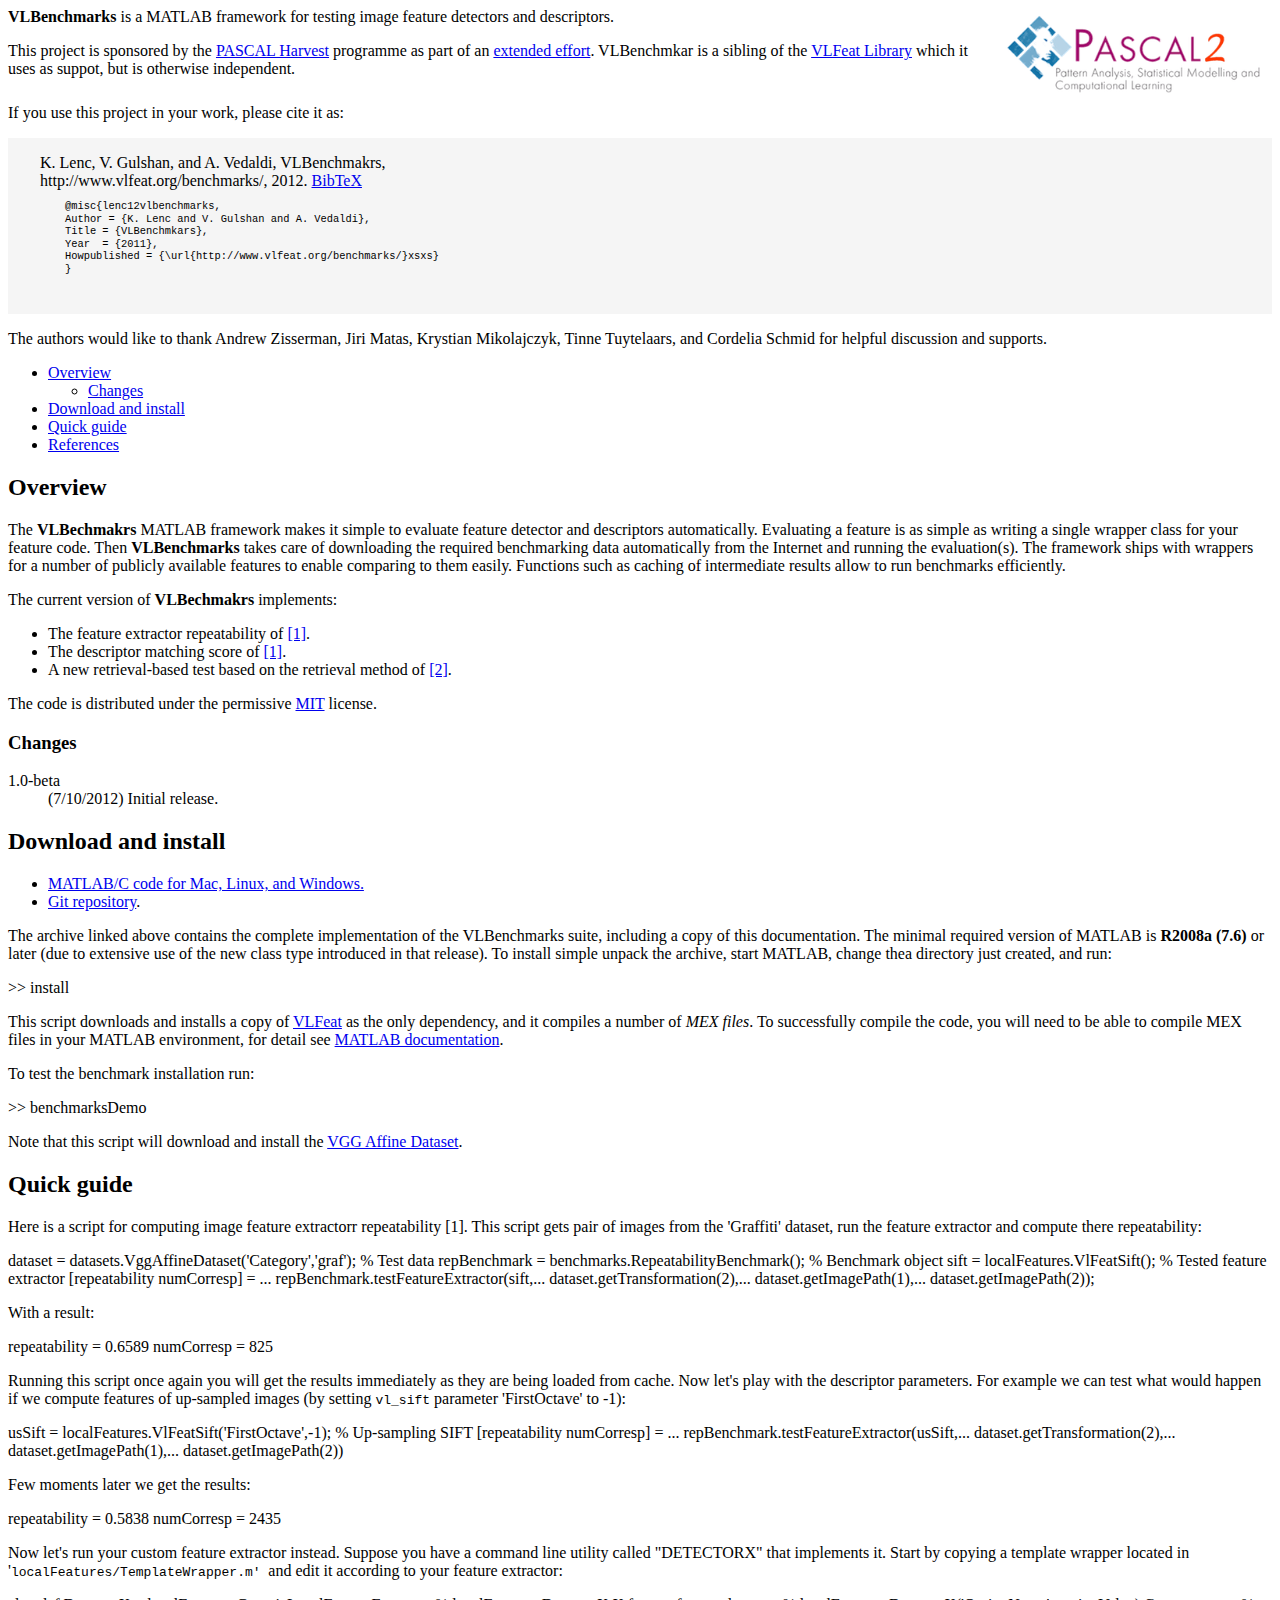
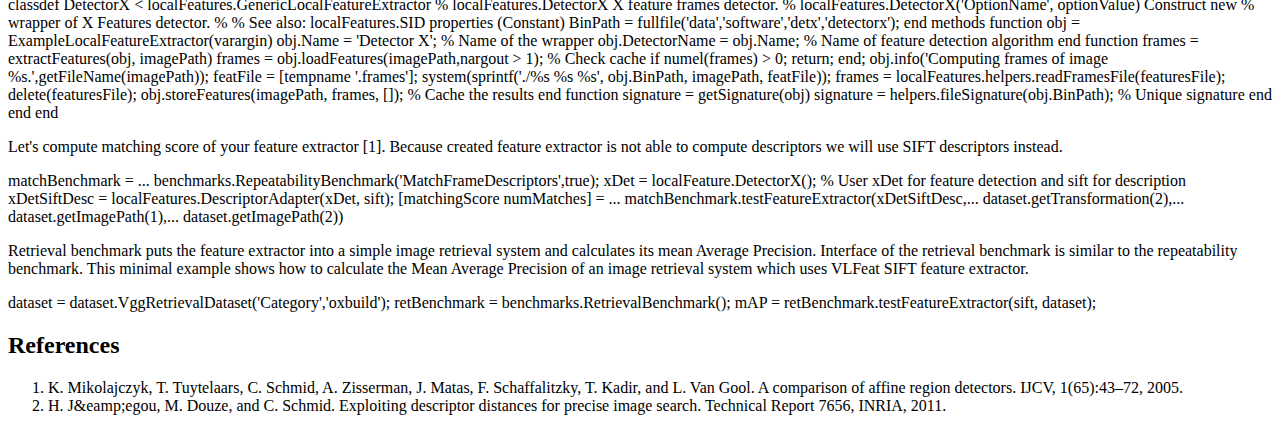
<file: doc/index.html>
<!DOCTYPE group PUBLIC "-//W3C//DTD XHTML 1.0 Transitional//EN" "http://www.w3.org/TR/xhtml1/DTD/xhtml1-transitional.dtd">

<group>

<img src="images/PASCAL2.png" style="height:6em;float:right;"
alt="PASCAL2 credits"></img>

<p><b>VLBenchmarks</b> is a MATLAB framework for testing image feature
detectors and descriptors.</p>

<p>This project is sponsored by the <a shape="rect"
href="http://www.pascal-network.org/?q=node/19">PASCAL Harvest</a>
programme as part of
an <a href="http://www.vlfeat.org/about.html">extended
effort</a>. VLBenchmkar is a sibling of
the <a href="http://www.vlfeat.org/">VLFeat Library</a> which it uses
as suppot, but is otherwise independent.</p>

<p style="clear:right;">If you use this project in your work, please
cite it as:</p>

<div class="pub" style="padding:1em 2em;background-color:#f5f5f5;"
id="lenc12vlbenchmarks">
  K. Lenc, V. Gulshan, and A. Vedaldi, VLBenchmakrs,
  <br/>
  <span class="conf">http://www.vlfeat.org/benchmarks/</span>, 2012.
  <span class="links">
    <a class="togglebib"
       href="javascript:togglebib('lenc12vlbenchmarks')">BibTeX</a>
  </span>
  <pre style="font-size:.8em;line-height:1.2em;">
    @misc{lenc12vlbenchmarks,
    Author = {K. Lenc and V. Gulshan and A. Vedaldi},
    Title = {VLBenchmkars},
    Year  = {2011},
    Howpublished = {\url{http://www.vlfeat.org/benchmarks/}xsxs}
    }
  </pre>
</div>

<p>The authors would like to thank Andrew Zisserman, Jiri Matas,
Krystian Mikolajczyk, Tinne Tuytelaars, and Cordelia Schmid for
helpful discussion and supports.</p>

<ul>
  <li><a href="%pathto:vlbenchmarks.overview;">Overview</a>
  <ul>
    <li><a href="%pathto:vlbenchmarks.changes;">Changes</a></li>
  </ul>
  </li>
  <li><a href="%pathto:vlbenchmarks.download;">Download and install</a></li>
  <li><a href="%pathto:vlbenchmarks.quickguide;">Quick guide</a></li>
  <li><a href="%pathto:vlbenchmarks.refs;">References</a></li>
</ul>

<!-- ~~~~~~~~~~~~~~~~~~~~~~~~~~~~~~~~~~~~~~~~~~~~~~~~~~~~~~~~~~~ -->
<h2 id="vlbenchmarks.overview">Overview</h2>
<!-- ~~~~~~~~~~~~~~~~~~~~~~~~~~~~~~~~~~~~~~~~~~~~~~~~~~~~~~~~~~~ -->

<p>The <b>VLBechmakrs</b> MATLAB framework makes it simple to
evaluate feature detector and descriptors automatically. Evaluating
a feature is as simple as writing a single wrapper class for your
feature code. Then <b>VLBenchmarks</b> takes care of downloading
the required benchmarking data automatically from the Internet and
running the evaluation(s). The framework ships with wrappers for a
number of publicly available features to enable comparing to them
easily. Functions such as caching of intermediate results allow to
run benchmarks efficiently.</p>

<p>The current version of <b>VLBechmakrs</b> implements:</p>

<ul>
  <li>The feature extractor repeatability of <a
  href="#vlbenchmarks.ref1">[1]</a>.</li>
  <li>The descriptor matching score of <a
  href="#vlbenchmarks.ref1">[1]</a>.</li>
  <li>A new retrieval-based test based on the retrieval method of <a
  href="#vlbenchmarks.ref2">[2]</a>.</li>
</ul>

<p>The code is distributed under the permissive <a
href="%pathto:vlbenchmarks.license;">MIT</a> license.</p>

<!-- ~~~~~~~~~~~~~~~~~~~~~~~~~~~~~~~~~~~~~~~~~~~~~~~~~~~~~~~~~~~ -->
<h3 id="vlbenchmarks.changes">Changes</h3>
<!-- ~~~~~~~~~~~~~~~~~~~~~~~~~~~~~~~~~~~~~~~~~~~~~~~~~~~~~~~~~~~ -->

<dl>
  <dt>1.0-beta</dt><dd>(7/10/2012) Initial release.</dd>
</dl>

<!-- ~~~~~~~~~~~~~~~~~~~~~~~~~~~~~~~~~~~~~~~~~~~~~~~~~~~~~~~~~~~ -->
<h2 id="vlbenchmarks.download">Download and install</h2>
<!-- ~~~~~~~~~~~~~~~~~~~~~~~~~~~~~~~~~~~~~~~~~~~~~~~~~~~~~~~~~~~ -->

<ul>
  <li><a href="%pathto:root;assets/vlbenchmarks/versions/"
         onClick="javascript:pageTracker._trackPageview('/downloads/vlbenchmarks');">MATLAB/C
  code for Mac, Linux, and Windows.</a></li>
  <li><a href="https://github.com/vlfeat/vlbenchmarks">Git
  repository</a>.</li>
</ul>

<p>The archive linked above contains the complete implementation of
the VLBenchmarks suite, including a copy of this documentation. The
minimal required version of MATLAB is <strong>R2008a (7.6)</strong> or
later (due to extensive use of the new class type introduced in that
release). To install simple unpack the archive, start MATLAB, change
thea directory just created, and run:</p>

<precode type="matlab">
  >> install
</precode>

<p> This script downloads and installs a copy of <a
href="http://www.vlfeat.org">VLFeat</a> as the only dependency, and it
compiles a number of <em>MEX files</em>. To successfully compile the code, you
will need to be able to compile MEX files in your MATLAB environment, for
detail see <a href="http://www.mathworks.com/help/matlab/matlab_external
/building-mex-files.html">MATLAB documentation</a>. </p>

<p>To test the benchmark installation run:</p>

<precode type="matlab">
  >> benchmarksDemo
</precode>

<p> Note that this script will download and install the <a
href="%pathto:vlbenchmarks.ref1;">VGG Affine Dataset</a>. </p>

<!-- ~~~~~~~~~~~~~~~~~~~~~~~~~~~~~~~~~~~~~~~~~~~~~~~~~~~~~~~~~~~ -->
<h2 id="vlbenchmarks.quickguide">Quick guide</h2>
<!-- ~~~~~~~~~~~~~~~~~~~~~~~~~~~~~~~~~~~~~~~~~~~~~~~~~~~~~~~~~~~ -->

<p> Here is a script for computing image feature extractorr repeatability [1].
This script gets pair of images from the 'Graffiti' dataset, run the feature
extractor and compute there repeatability: </p>

<precode type="matlab">
dataset = datasets.VggAffineDataset('Category','graf'); % Test data
repBenchmark = benchmarks.RepeatabilityBenchmark(); % Benchmark object
sift = localFeatures.VlFeatSift(); % Tested feature extractor

[repeatability numCorresp] = ...
  repBenchmark.testFeatureExtractor(sift,...
                                    dataset.getTransformation(2),...
                                    dataset.getImagePath(1),...
                                    dataset.getImagePath(2));
</precode>

<p>
With a result:
</p>

<precode>
repeatability = 0.6589       numCorresp = 825
</precode>

<p> Running this script once again you will get the results immediately as
they are being loaded from cache. Now let's play with the descriptor
parameters. For example we can test what would happen if we compute features
of up-sampled images (by setting <code>vl_sift</code> parameter 'FirstOctave'
to -1): </p>

<precode type="matlab">
usSift = localFeatures.VlFeatSift('FirstOctave',-1); % Up-sampling SIFT
[repeatability numCorresp] = ...
  repBenchmark.testFeatureExtractor(usSift,...
                                    dataset.getTransformation(2),...
                                    dataset.getImagePath(1),...
                                    dataset.getImagePath(2))
</precode>

<p>Few moments later we get the results:</p>

<precode>
repeatability =  0.5838       numCorresp =  2435
</precode>

<p> Now let's run your custom feature extractor instead. Suppose you have
a command line utility called "DETECTORX" that implements it. Start by copying
a template wrapper located in '<code>localFeatures/TemplateWrapper.m'
</code>and edit it according to your feature extractor: </p>

<precode type="matlab">
classdef DetectorX &lt; localFeatures.GenericLocalFeatureExtractor
% localFeatures.DetectorX X feature frames detector.
%   localFeatures.DetectorX('OptionName', optionValue) Construct new
%   wrapper of X Features detector.
%
% See also: localFeatures.SID
  properties (Constant)
    BinPath = fullfile('data','software','detx','detectorx');
  end
  methods
    function obj = ExampleLocalFeatureExtractor(varargin)
      obj.Name = 'Detector X'; % Name of the wrapper
      obj.DetectorName = obj.Name; % Name of feature detection algorithm
    end
    
    function frames = extractFeatures(obj, imagePath)
      frames = obj.loadFeatures(imagePath,nargout &gt; 1); % Check cache
      if numel(frames) &gt; 0; return; end;
      
      obj.info('Computing frames of image %s.',getFileName(imagePath));
      featFile = [tempname '.frames'];
      system(sprintf('./%s %s %s', obj.BinPath, imagePath, featFile));
      frames = localFeatures.helpers.readFramesFile(featuresFile);
      delete(featuresFile);
      
      obj.storeFeatures(imagePath, frames, []); % Cache the results
    end
    
    function signature = getSignature(obj)
      signature = helpers.fileSignature(obj.BinPath); % Unique signature
    end
  end
end
</precode>

<p> Let's compute matching score of your feature extractor [1]. Because
created feature extractor is not able to compute descriptors we will use SIFT
descriptors instead. </p>

<precode type="matlab">
matchBenchmark = ...
  benchmarks.RepeatabilityBenchmark('MatchFrameDescriptors',true);
xDet = localFeature.DetectorX();
% User xDet for feature detection and sift for description
xDetSiftDesc = localFeatures.DescriptorAdapter(xDet, sift);
[matchingScore numMatches] = ...
  matchBenchmark.testFeatureExtractor(xDetSiftDesc,...
                                      dataset.getTransformation(2),...
                                      dataset.getImagePath(1),...
                                      dataset.getImagePath(2))
</precode>

<p>Retrieval benchmark puts the feature extractor into a simple image
retrieval system and calculates its mean Average Precision. Interface of the
retrieval benchmark is similar to the repeatability benchmark. This minimal
example shows how to calculate the Mean Average Precision of an image
retrieval system which uses VLFeat SIFT feature extractor. </p>

<precode type="matlab">
dataset = dataset.VggRetrievalDataset('Category','oxbuild');

retBenchmark = benchmarks.RetrievalBenchmark();
mAP = retBenchmark.testFeatureExtractor(sift, dataset);
</precode>

 <h2 id="vlbenchmarks.refs">References</h2>

 <ol>
  <li id="vlbenchmarks.ref1"> K. Mikolajczyk, T. Tuytelaars,
  C. Schmid, A. Zisserman, J. Matas, F. Schaffalitzky, T. Kadir, and
  L. Van Gool. A comparison of affine region detectors. IJCV,
  1(65):43–72, 2005.</li>
  <li id="vlbenchmarks.ref2">H. J&eamp;egou, M. Douze, and
  C. Schmid. Exploiting descriptor distances for precise image
  search. Technical Report 7656, INRIA, 2011.
  </li>
 </ol>
 <script language="JavaScript">
   hideallbibs();
 </script>
</group>
</file>
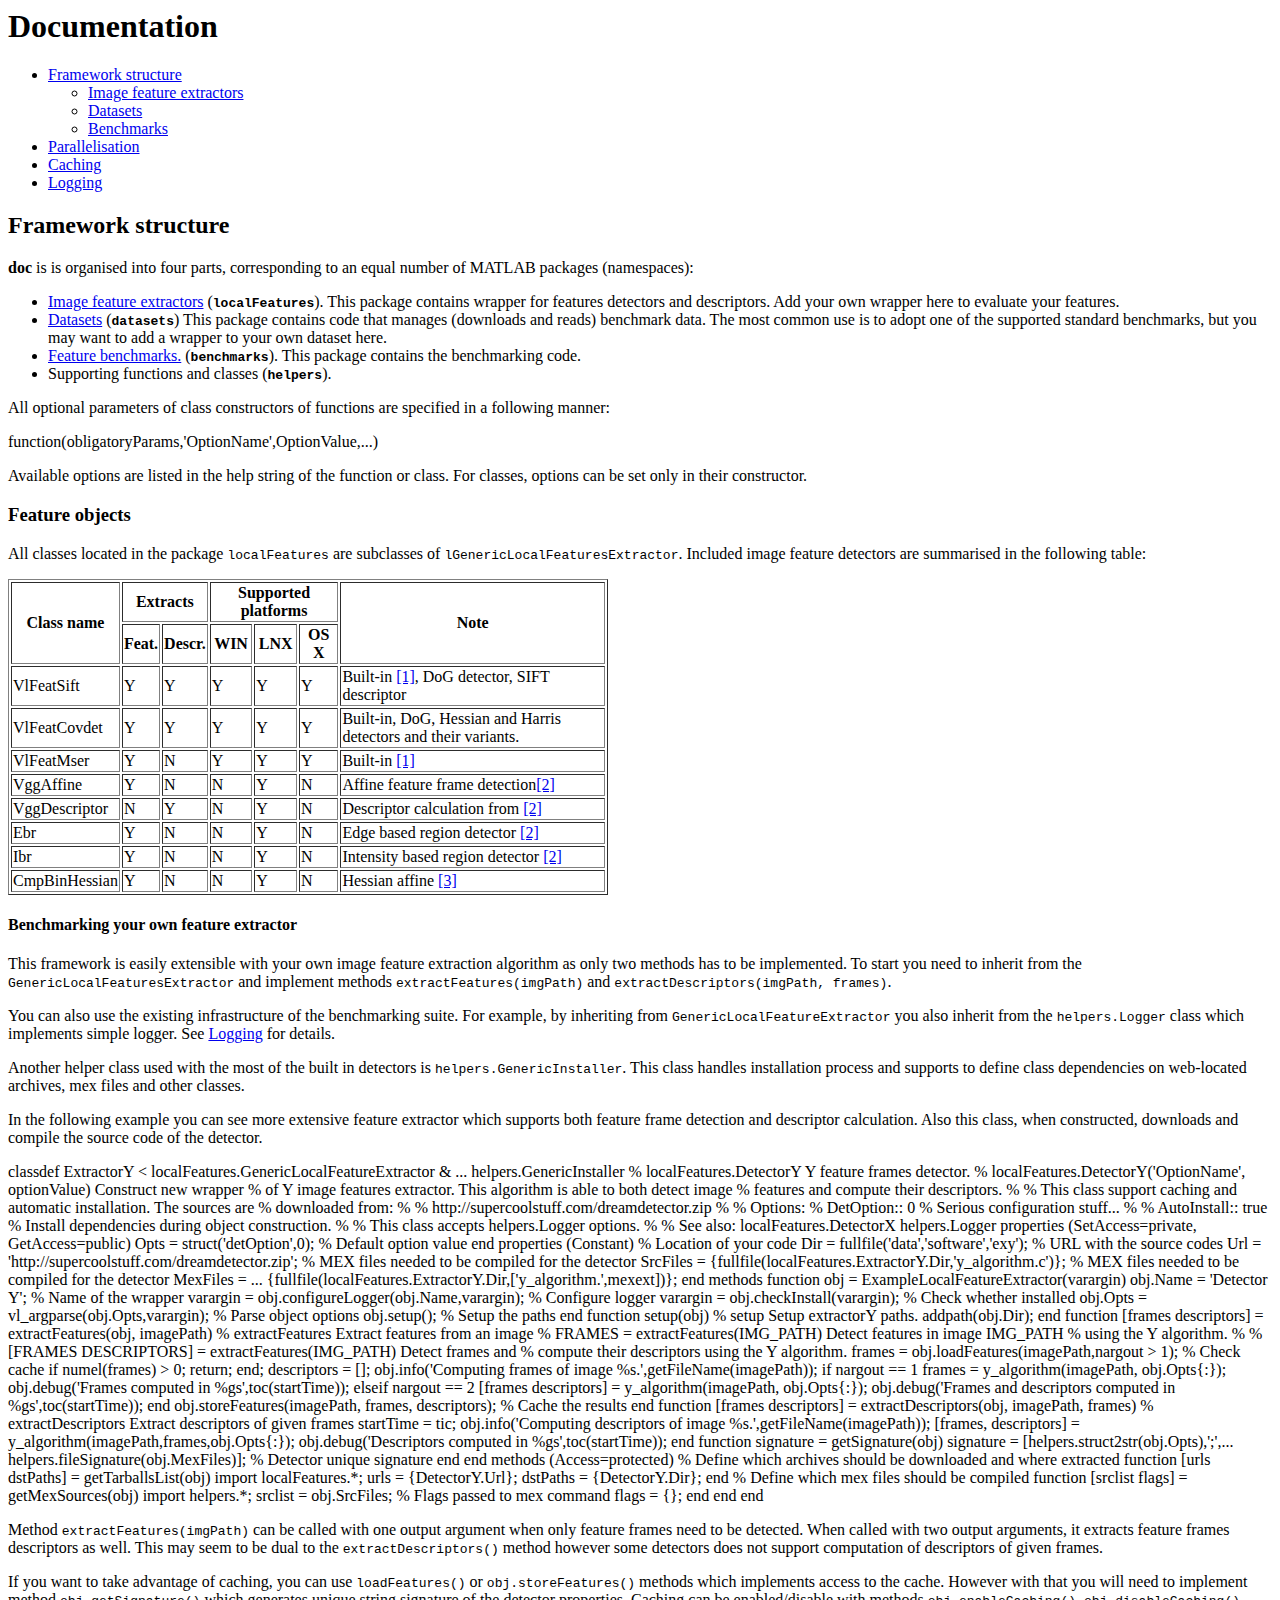
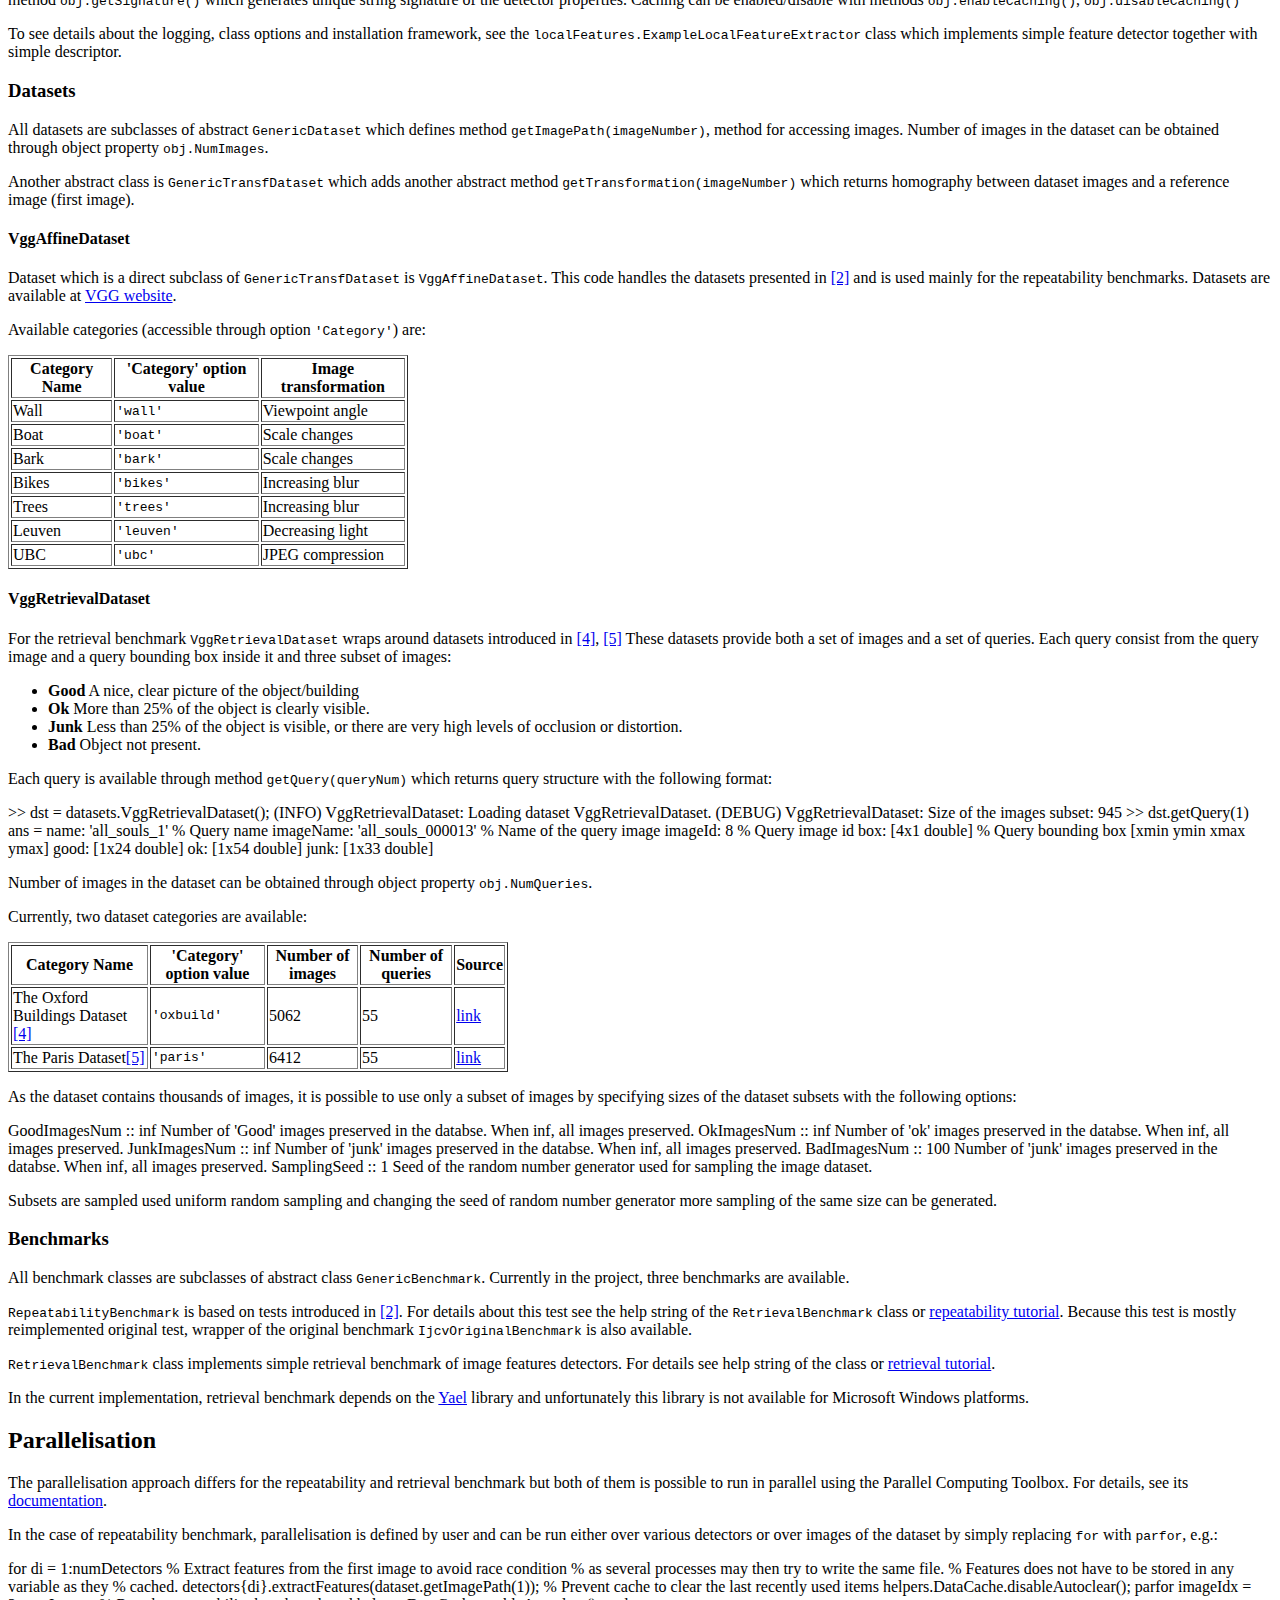
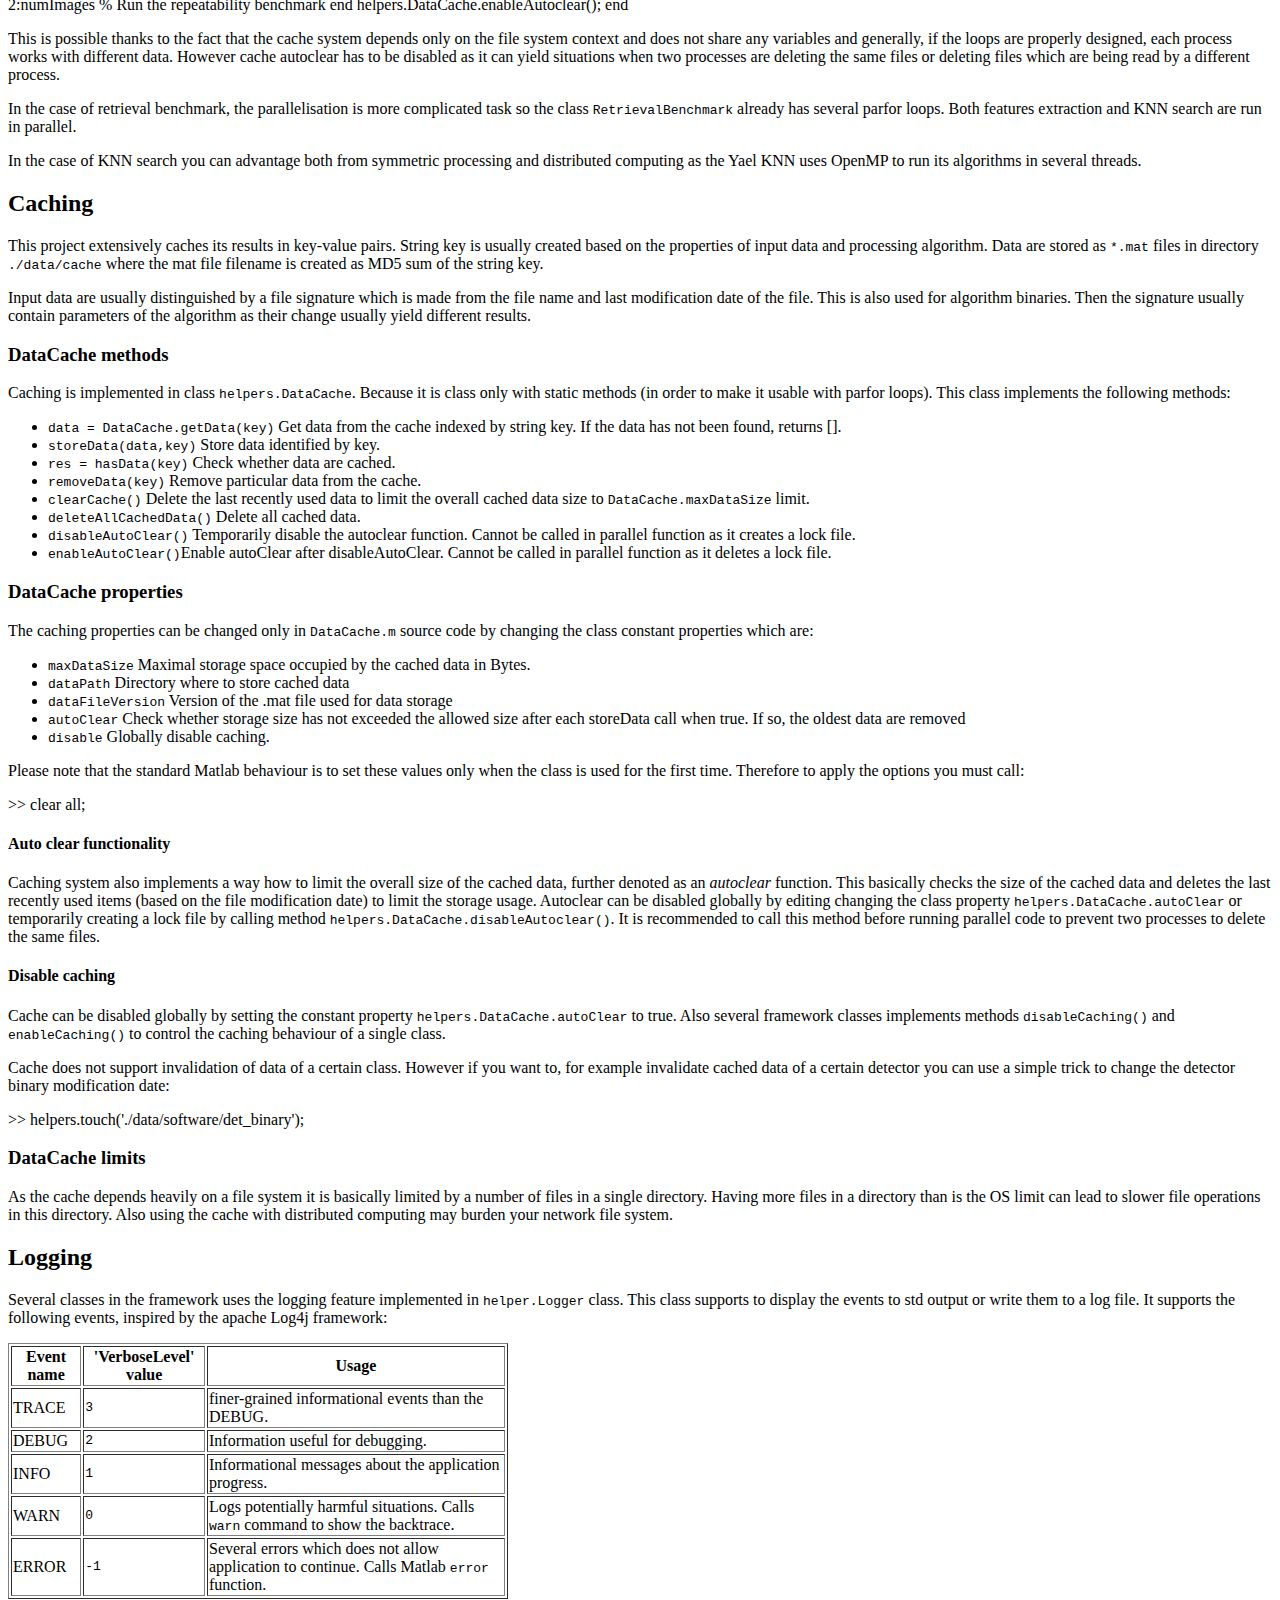
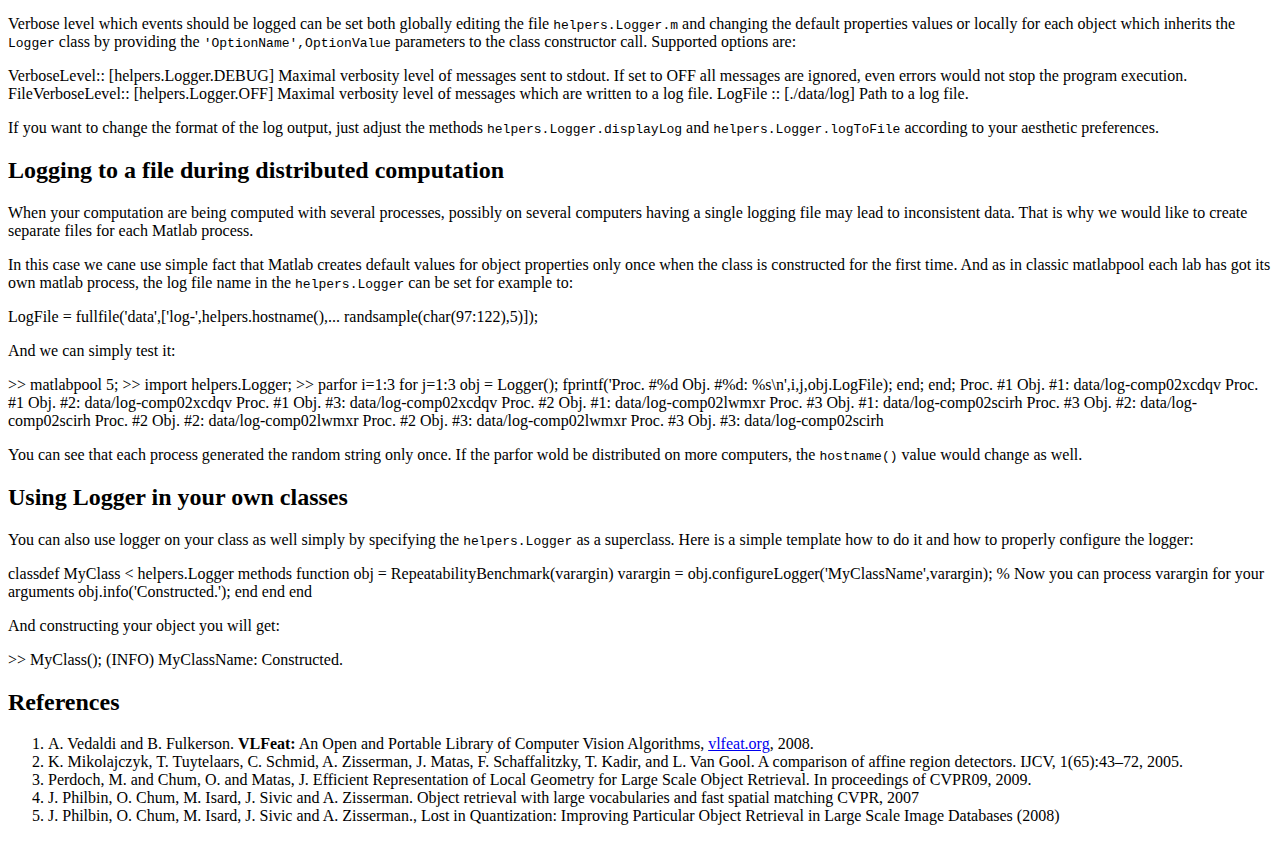
<file: doc/documentation.html>
<!DOCTYPE group PUBLIC "-//W3C//DTD XHTML 1.0 Transitional//EN" "http://www.w3.org/TR/xhtml1/DTD/xhtml1-transitional.dtd">

<group>

<h1> Documentation </h1>

<ul>
  <li><a href="%pathto:doc.structure;">Framework structure</a>
  <ul>
    <li><a href="%pathto:doc.extractors;">Image feature extractors</a></li>
    <li><a href="%pathto:doc.datasets;">Datasets</a></li>
    <li><a href="%pathto:doc.datasets;">Benchmarks</a></li>
  </ul>
  </li>
  <li><a href="%pathto:doc.parallel;">Parallelisation</a></li>
  <li><a href="%pathto:doc.caching;">Caching</a></li>
  <li><a href="%pathto:doc.logging;">Logging</a></li>
</ul>

<!-- ~~~~~~~~~~~~~~~~~~~~~~~~~~~~~~~~~~~~~~~~~~~~~~~~~~~~~~~~~~~ -->
<h2 id="doc.structure">Framework structure</h2>
<!-- ~~~~~~~~~~~~~~~~~~~~~~~~~~~~~~~~~~~~~~~~~~~~~~~~~~~~~~~~~~~ -->

<p>
<b>doc</b> is is organised into four parts, corresponding to
an equal number of MATLAB packages (namespaces):</p>

<ul>

<li><a href="%pathto:doc.extractors;">Image feature extractors</a>
(<strong><code>localFeatures</code></strong>). This package contains
wrapper for features detectors and descriptors. Add your own wrapper
here to evaluate your features.</li>

<li><a href="%pathto:doc.datasets;">Datasets</a>
(<strong><code>datasets</code></strong>) This package contains code
that manages (downloads and reads) benchmark data. The most common use
is to adopt one of the supported standard benchmarks, but you may want
to add a wrapper to your own dataset here.</li>

<li><a href="%pathto:doc.benchmarks;">Feature benchmarks.</a>
(<strong><code>benchmarks</code></strong>). This package contains the
benchmarking code.</li>

<li>Supporting functions and classes
(<strong><code>helpers</code></strong>). </li>
</ul>

<p>All optional parameters of class constructors of functions are specified
  in a following manner:</p>
<precode type="matlab">
  function(obligatoryParams,'OptionName',OptionValue,...)
</precode>
<p>Available options are listed in the help string of the function or class. 
For classes, options can be set only in their constructor.</p>

<!-- ~~~~~~~~~~~~~~~~~~~~~~~~~~~~~~~~~~~~~~~~~~~~~~~~~~~~~~~~~~~ -->
<h3 id="doc.extractors">Feature objects</h3>
<!-- ~~~~~~~~~~~~~~~~~~~~~~~~~~~~~~~~~~~~~~~~~~~~~~~~~~~~~~~~~~~ -->

<p>All classes located in the package <code>localFeatures</code> are subclasses 
of <code>lGenericLocalFeaturesExtractor</code>. Included image feature
detectors are summarised in the following table:</p>

<table border="1" width="600px">
    <tr>
        <th rowspan="2">Class name</th>
        <th colspan="2" class="center">Extracts</th>
        <th colspan="3" class="center">Supported platforms</th>
        <th rowspan="2" class="center">Note</th>
    </tr>
    <tr>
        <th class="center">Feat.</th>
        <th class="center">Descr.</th>
        <th class="center">WIN</th>
        <th class="center">LNX</th>
        <th class="center">OS X</th>
    </tr>
    <tr>
        <td>VlFeatSift</td>
        <td class="center">Y</td>
        <td class="center">Y</td>
        <td class="center">Y</td>
        <td class="center">Y</td>
        <td class="center">Y</td>
        <td>Built-in <a href="#doc.ref1">[1]</a>, DoG detector, SIFT descriptor</td>
    </tr>
    <tr>
        <td>VlFeatCovdet</td>
        <td class="center">Y</td>
        <td class="center">Y</td>
        <td class="center">Y</td>
        <td class="center">Y</td>
        <td class="center">Y</td>
        <td>Built-in, DoG, Hessian and Harris detectors and their variants.</td>
    </tr>
    <tr>
        <td>VlFeatMser</td>
        <td class="center">Y</td>
        <td class="center">N</td>
        <td class="center">Y</td>
        <td class="center">Y</td>
        <td class="center">Y</td>
        <td>Built-in <a href="#doc.ref1">[1]</a></td>
    </tr>
    <tr>
        <td>VggAffine</td>
        <td class="center">Y</td>
        <td class="center">N</td>
        <td class="center">N</td>
        <td class="center">Y</td>
        <td class="center">N</td>
        <td>Affine feature frame detection<a href="#doc.ref2">[2]</a></td>
    </tr>
    <tr>
        <td>VggDescriptor</td>
        <td class="center">N</td>
        <td class="center">Y</td>
        <td class="center">N</td>
        <td class="center">Y</td>
        <td class="center">N</td>
        <td>Descriptor calculation from <a href="#doc.ref2">[2]</a></td>
    </tr>
    <tr>
        <td>Ebr</td>
        <td class="center">Y</td>
        <td class="center">N</td>
        <td class="center">N</td>
        <td class="center">Y</td>
        <td class="center">N</td>
        <td>Edge based region detector <a href="#doc.ref2">[2]</a></td>
    </tr>
    <tr>
        <td>Ibr</td>
        <td class="center">Y</td>
        <td class="center">N</td>
        <td class="center">N</td>
        <td class="center">Y</td>
        <td class="center">N</td>
        <td>Intensity based region detector <a href="#doc.ref2">[2]</a></td>
    </tr>
    <tr>
        <td>CmpBinHessian</td>
        <td class="center">Y</td>
        <td class="center">N</td>
        <td class="center">N</td>
        <td class="center">Y</td>
        <td class="center">N</td>
        <td>Hessian affine <a href="#doc.ref3">[3]</a></td>
    </tr>
</table>


<h4 id="doc.benchmarkowndet">Benchmarking your own feature extractor</h4>

<p> This framework is easily extensible with your own image feature extraction
algorithm as only two methods has to be implemented. To start you need to
inherit from the <code>GenericLocalFeaturesExtractor</code> and
implement methods <code>extractFeatures(imgPath)</code> and
<code>extractDescriptors(imgPath, frames)</code>. </p>

<p>You can also use the existing infrastructure of the benchmarking suite.
For example, by inheriting from <code>GenericLocalFeatureExtractor</code>
you also inherit from the <code>helpers.Logger</code> class which implements
simple logger. See <a href="%pathto:doc.logging;">Logging</a> for details.</p>

<p>Another helper class used with the most of the built in detectors is 
<code>helpers.GenericInstaller</code>. This class handles installation process
and supports to define class dependencies on web-located archives, mex files
and other classes.</p>

<p>In the following example you can see more extensive feature extractor which
supports both feature frame detection and descriptor calculation. Also this
class, when constructed, downloads and compile the source code of the
detector.</p>

<precode type="matlab">
classdef ExtractorY &lt; localFeatures.GenericLocalFeatureExtractor &amp; ...
  helpers.GenericInstaller
% localFeatures.DetectorY Y feature frames detector.

%   localFeatures.DetectorY('OptionName', optionValue) Construct new wrapper
%   of Y image features extractor. This algorithm is able to both detect image
%   features and compute their descriptors.
%
%   This class support caching and automatic installation. The sources are
%   downloaded from:
%
%   http://supercoolstuff.com/dreamdetector.zip
%
% Options:
%   DetOption:: 0
%     Serious configuration stuff...
%
%   AutoInstall:: true
%     Install dependencies during object construction.
%
%   This class accepts helpers.Logger options.
%
% See also: localFeatures.DetectorX helpers.Logger
  properties (SetAccess=private, GetAccess=public)
    Opts = struct('detOption',0); % Default option value
  end
  properties (Constant)
    % Location of your code
    Dir = fullfile('data','software','exy');
    % URL with the source codes
    Url = 'http://supercoolstuff.com/dreamdetector.zip';
    % MEX files needed to be compiled for the detector
    SrcFiles = {fullfile(localFeatures.ExtractorY.Dir,'y_algorithm.c')};
    % MEX files needed to be compiled for the detector
    MexFiles = ...
      {fullfile(localFeatures.ExtractorY.Dir,['y_algorithm.',mexext])};
  end
  methods
    function obj = ExampleLocalFeatureExtractor(varargin)
      obj.Name = 'Detector Y'; % Name of the wrapper
      varargin = obj.configureLogger(obj.Name,varargin); % Configure logger
      varargin = obj.checkInstall(varargin); % Check whether installed
      obj.Opts = vl_argparse(obj.Opts,varargin); % Parse object options
      obj.setup(); % Setup the paths
    end

    function setup(obj)
      % setup Setup extractorY paths.
      addpath(obj.Dir);
    end
    
    function [frames descriptors] = extractFeatures(obj, imagePath)
      % extractFeatures Extract features from an image
      %   FRAMES = extractFeatures(IMG_PATH) Detect features in image IMG_PATH
      %   using the Y algorithm.
      %
      %   [FRAMES DESCRIPTORS] = extractFeatures(IMG_PATH) Detect frames and
      %   compute their descriptors using the Y algorithm.
      frames = obj.loadFeatures(imagePath,nargout > 1); % Check cache
      if numel(frames) > 0; return; end;
      descriptors = [];
      obj.info('Computing frames of image %s.',getFileName(imagePath));
      if nargout == 1
        frames = y_algorithm(imagePath, obj.Opts{:});
        obj.debug('Frames computed in %gs',toc(startTime));
      elseif nargout == 2
        [frames descriptors] = y_algorithm(imagePath, obj.Opts{:});
        obj.debug('Frames and descriptors computed in %gs',toc(startTime));
      end
      obj.storeFeatures(imagePath, frames, descriptors); % Cache the results
    end

    function [frames descriptors] = extractDescriptors(obj, imagePath, frames)
      % extractDescriptors Extract descriptors of given frames
      startTime = tic;
      obj.info('Computing descriptors of image %s.',getFileName(imagePath));
      [frames, descriptors] = y_algorithm(imagePath,frames,obj.Opts{:});
      obj.debug('Descriptors computed in %gs',toc(startTime));
    end

    function signature = getSignature(obj)
      signature = [helpers.struct2str(obj.Opts),';',...
        helpers.fileSignature(obj.MexFiles)]; % Detector unique signature
    end
  end
  methods (Access=protected)
    % Define which archives should be downloaded and where extracted
    function [urls dstPaths] = getTarballsList(obj)
      import localFeatures.*;
      urls = {DetectorY.Url};
      dstPaths = {DetectorY.Dir};
    end
    % Define which mex files should be compiled
    function [srclist flags] = getMexSources(obj)
      import helpers.*;
      srclist = obj.SrcFiles;
      % Flags passed to mex command
      flags = {};
    end
  end
end
</precode>


<p>
Method <code>extractFeatures(imgPath)</code> can be called with one
output argument when only feature frames need to be detected. When
called with two output arguments, it extracts feature frames
descriptors as well. This may seem to be dual to
the <code>extractDescriptors()</code> method however some detectors
does not support computation of descriptors of given frames.
</p>

<p>
If you want to take advantage of caching, you can use <code>loadFeatures()</code>
or <code>obj.storeFeatures()</code> methods which implements access to the
cache. However with that you will need to implement
method <code>obj.getSignature()</code> which generates unique string
signature of the detector properties. Caching can be enabled/disable with
methods <code>obj.enableCaching()</code>, <code>obj.disableCaching()</code>
</p>
 
<p>
To see details about the logging, class options and installation
framework, see
the <code>localFeatures.ExampleLocalFeatureExtractor</code> class
which implements simple feature detector together with simple descriptor.
</p>

<!-- ~~~~~~~~~~~~~~~~~~~~~~~~~~~~~~~~~~~~~~~~~~~~~~~~~~~~~~~~~~~ -->
<h3 id="doc.datasets">Datasets</h3>
<!-- ~~~~~~~~~~~~~~~~~~~~~~~~~~~~~~~~~~~~~~~~~~~~~~~~~~~~~~~~~~~ -->

<p>All datasets are subclasses of abstract <code>GenericDataset</code> which defines
method <code type="matlab">getImagePath(imageNumber)</code>, method for accessing
images. Number of images in the dataset can be obtained through object property
<code type="matlab">obj.NumImages</code>.</p>

<p>Another abstract class is <code>GenericTransfDataset</code> which adds
another abstract method <code type="matlab">getTransformation(imageNumber)</code>
which returns homography between dataset images and a reference image (first image).</p>

<!-- ~~~~~~~~~~~~~~~~~~~~~~~~~~~~~~~~~~~~~~~~~~~~~~~~~~~~~~~~~~~ -->
<h4 id="doc.datasets">VggAffineDataset</h4>
<!-- ~~~~~~~~~~~~~~~~~~~~~~~~~~~~~~~~~~~~~~~~~~~~~~~~~~~~~~~~~~~ -->

<p>Dataset which is a direct subclass of <code>GenericTransfDataset</code> is
<code>VggAffineDataset</code>. This code handles the datasets presented in 
<a href="#doc.ref2">[2]</a> and is used mainly for the repeatability 
benchmarks. Datasets are available at 
<a href="http://www.robots.ox.ac.uk/~vgg/research/affine/">VGG website</a>.</p>

<p>Available categories (accessible through option <code>'Category'</code>) are:</p>

<table border="1" width="400px">
    <tr>
        <th class="center">Category Name</th>
        <th class="center">'Category' option value</th>
        <th class="center">Image transformation</th>
    </tr>
    <tr>
        <td class="center">Wall</td>
        <td class="center"><code>'wall'</code></td>
        <td class="center">Viewpoint angle</td>
    </tr>
    <tr>
        <td class="center">Boat</td>
        <td class="center"><code>'boat'</code></td>
        <td class="center">Scale changes</td>
    </tr>
    <tr>
        <td class="center">Bark</td>
        <td class="center"><code>'bark'</code></td>
        <td class="center">Scale changes</td>
    </tr>
    <tr>
        <td class="center">Bikes</td>
        <td class="center"><code>'bikes'</code></td>
        <td class="center">Increasing blur</td>
    </tr>
    <tr>
        <td class="center">Trees</td>
        <td class="center"><code>'trees'</code></td>
        <td class="center">Increasing blur</td>
    </tr>
    <tr>
        <td class="center">Leuven</td>
        <td class="center"><code>'leuven'</code></td>
        <td class="center">Decreasing light</td>
    </tr>
    <tr>
        <td class="center">UBC</td>
        <td class="center"><code>'ubc'</code></td>
        <td class="center">JPEG compression</td>
    </tr>
</table>

<!-- ~~~~~~~~~~~~~~~~~~~~~~~~~~~~~~~~~~~~~~~~~~~~~~~~~~~~~~~~~~~ -->
<h4 id="doc.datasets">VggRetrievalDataset</h4>
<!-- ~~~~~~~~~~~~~~~~~~~~~~~~~~~~~~~~~~~~~~~~~~~~~~~~~~~~~~~~~~~ -->

<p>For the retrieval benchmark <code>VggRetrievalDataset</code> wraps around 
datasets introduced in <a href="#doc.ref4">[4]</a>, <a href="#doc.ref5">[5]</a>
These datasets provide both a set of images and a set of queries. Each query
consist from the query image and a query bounding box inside it and
three subset of images:</p>

<ul>
  <li><strong>Good</strong> A nice, clear picture of the object/building</li>
  <li><strong>Ok</strong> More than 25% of the object is clearly visible.</li>
  <li><strong>Junk</strong> Less than 25% of the object is visible, or there are very high 
    levels of occlusion or distortion.</li>
  <li><strong>Bad</strong> Object not present.</li>
</ul>

<p>Each query is available through method <code>getQuery(queryNum)</code> which 
returns query structure with the following format:</p>

<precode type='matlab'>
>> dst = datasets.VggRetrievalDataset();
(INFO)  VggRetrievalDataset:  Loading dataset VggRetrievalDataset.
(DEBUG) VggRetrievalDataset:  Size of the images subset: 945
>> dst.getQuery(1)

ans = 

         name: 'all_souls_1'        % Query name
    imageName: 'all_souls_000013'   % Name of the query image
      imageId: 8                    % Query image id
          box: [4x1 double]         % Query bounding box [xmin ymin xmax ymax]
         good: [1x24 double]
           ok: [1x54 double]
         junk: [1x33 double]
</precode>

<p>Number of images in the dataset can be obtained through object property
<code type="matlab">obj.NumQueries</code>.</p>

<p>Currently, two dataset categories are available:</p>

<table border="1" width="500px">
    <tr>
        <th class="center">Category Name</th>
        <th class="center">'Category' option value</th>
        <th class="center">Number of images</th>
        <th class="center">Number of queries</th>
        <th class="center">Source</th>
    </tr>
    <tr>
        <td>The Oxford Buildings Dataset <a href="#doc.ref4">[4]</a></td>
        <td class="center"><code>'oxbuild'</code></td>
        <td class="center">5062</td>
        <td class="center">55</td>
        <td><a href="http://www.robots.ox.ac.uk/~vgg/data/oxbuildings/">link</a></td>
    </tr>
    <tr>
        <td>The Paris Dataset<a href="#doc.ref5">[5]</a></td>
        <td class="center"><code>'paris'</code></td>
        <td class="center">6412</td>
        <td class="center">55</td>
        <td><a href="http://www.robots.ox.ac.uk/~vgg/data/parisbuildings/">link</a></td>
    </tr>
</table>

<p>As the dataset contains thousands of images, it is possible to use only
a subset of images by specifying sizes of the dataset subsets with the following 
options:</p>

<precode>
    GoodImagesNum :: inf
      Number of 'Good' images preserved in the databse. When inf, all
      images preserved.
 
    OkImagesNum :: inf
      Number of 'ok' images preserved in the databse. When inf, all
      images preserved.
 
    JunkImagesNum :: inf
      Number of 'junk' images preserved in the databse. When inf, all
      images preserved.
 
    BadImagesNum :: 100
      Number of 'junk' images preserved in the databse. When inf, all
      images preserved.
 
    SamplingSeed :: 1
      Seed of the random number generator used for sampling the image
      dataset.
</precode>

<p>Subsets are sampled used uniform random sampling and changing the seed 
of random number generator more sampling of the same size can be generated.
</p>

<!-- ~~~~~~~~~~~~~~~~~~~~~~~~~~~~~~~~~~~~~~~~~~~~~~~~~~~~~~~~~~~ -->
<h3 id="doc.benchmarks">Benchmarks</h3>
<!-- ~~~~~~~~~~~~~~~~~~~~~~~~~~~~~~~~~~~~~~~~~~~~~~~~~~~~~~~~~~~ -->

<p>All benchmark classes are subclasses of abstract class 
<code>GenericBenchmark</code>. 
Currently in the project, three benchmarks are available.</p>

<p><code>RepeatabilityBenchmark</code> is based on tests introduced in 
<a href="#doc.ref2">[2]</a>. For details about this test see the 
help string of the <code>RetrievalBenchmark</code> class or 
<a href="%pathto:tut.repeatability;">repeatability tutorial</a>.
Because this test is mostly reimplemented original test, wrapper of the
original benchmark <code>IjcvOriginalBenchmark</code> is also available.
</p>

<p><code>RetrievalBenchmark</code> class implements simple retrieval 
benchmark of image features detectors. For details see help string
of the class or 
<a href="%pathto:tut.retrieval;">retrieval tutorial</a>.
</p>

<p>In the current implementation, retrieval benchmark depends on the
<a href="https://gforge.inria.fr/projects/yael">Yael</a> library and 
unfortunately this library is not available for Microsoft Windows 
platforms.</p>


<!-- ~~~~~~~~~~~~~~~~~~~~~~~~~~~~~~~~~~~~~~~~~~~~~~~~~~~~~~~~~~~ -->
<h2 id="doc.parallel">Parallelisation</h2>
<!-- ~~~~~~~~~~~~~~~~~~~~~~~~~~~~~~~~~~~~~~~~~~~~~~~~~~~~~~~~~~~ -->

<p>The parallelisation approach differs for the repeatability and retrieval 
benchmark but both of them is possible to run in parallel using the 
Parallel Computing Toolbox. For details, see its 
<a href="http://www.mathworks.com/help/distcomp/index.html">documentation</a>.
</p>

<p> In the case of repeatability benchmark, parallelisation is 
defined by user and can be run either over various detectors or over
images of the dataset by simply replacing <code>for</code> with
<code>parfor</code>, e.g.:</p>

<precode type="matlab">
for di = 1:numDetectors
  % Extract features from the first image to avoid race condition
  % as several processes may then try to write the same file.
  % Features does not have to be stored in any variable as they
  % cached.
  detectors{di}.extractFeatures(dataset.getImagePath(1));
  % Prevent cache to clear the last recently used items
  helpers.DataCache.disableAutoclear();
  parfor imageIdx = 2:numImages
    % Run the repeatability benchmark
  end
  helpers.DataCache.enableAutoclear();
end
</precode>

<p>This is possible thanks to the fact that the cache system depends only on the 
file system context and does not share any variables and generally, if the 
loops are properly designed, each process works with different data.
However cache autoclear has to be disabled as it can yield situations when 
two processes are deleting the same files or deleting files which are being
read by a different process.
</p>

<p>In the case of retrieval benchmark, the parallelisation is more complicated
task so the class <code>RetrievalBenchmark</code> already has several
parfor loops. Both features extraction and KNN search are run in parallel.</p>

<p>In the case of KNN search you can advantage both from symmetric processing 
and distributed computing as the Yael KNN uses OpenMP to run its algorithms
in several threads.</p>

<!-- ~~~~~~~~~~~~~~~~~~~~~~~~~~~~~~~~~~~~~~~~~~~~~~~~~~~~~~~~~~~ -->
<h2 id="doc.caching">Caching</h2>
<!-- ~~~~~~~~~~~~~~~~~~~~~~~~~~~~~~~~~~~~~~~~~~~~~~~~~~~~~~~~~~~ -->
<p>This project extensively caches its results in key-value pairs. String
key is usually created based on the properties of input data and processing
algorithm. Data are stored as <code>*.mat</code> files in directory
<code>./data/cache</code> where the mat file filename is created as MD5 sum
of the string key.</p>

<p>Input data are usually distinguished by a file signature which is made from
the file name and last modification date of the file. This is also used 
for algorithm binaries. Then the signature usually contain parameters
of the algorithm as their change usually yield different results.</p>

<h3 id="doc.caching.methods">DataCache methods</h3>

<p>Caching is implemented in class <code>helpers.DataCache</code>. Because
it is class only with static methods (in order to make it usable with parfor
loops). This class implements the following methods:</p>

<ul>
<li><code>data = DataCache.getData(key)</code> Get data from the cache 
  indexed by string key. If the data has not been found, returns [].</li>
                        
<li><code>storeData(data,key)</code> Store data identified by key.</li>
<li><code>res = hasData(key)</code> Check whether data are cached.</li>


<li><code>removeData(key)</code> Remove particular data from the cache.</li>

<li><code>clearCache()</code> Delete the last recently used data to limit 
  the overall cached data size to <code>DataCache.maxDataSize</code> limit.
</li>

<li><code>deleteAllCachedData()</code> Delete all cached data.</li>

<li><code>disableAutoClear()</code> Temporarily disable the autoclear 
  function. Cannot be called in parallel function as it creates a lock file.
</li>

<li><code>enableAutoClear()</code>Enable autoClear after disableAutoClear. 
  Cannot be called in parallel function as it deletes a lock file.</li>
</ul>

<h3 id="doc.caching.properties">DataCache properties</h3>

<p>The caching properties can be changed only in <code>DataCache.m</code> 
source code by changing the class constant properties which are:</p>

<ul>
<li><code>maxDataSize</code> Maximal storage space occupied by the 
  cached data in Bytes.</li>
<li><code>dataPath</code> Directory where to store cached data</li>
<li><code>dataFileVersion</code> Version of the .mat file used for data 
  storage</li>
<li><code>autoClear</code> Check whether storage size has not exceeded 
  the allowed size after each storeData call when true. If so, the oldest 
  data are removed</li>
<li><code>disable</code> Globally disable caching.</li>
</ul>

<p>Please note that the standard Matlab behaviour is to set these values only
when the class is used for the first time. Therefore to apply the options
you must call:</p>

<precode type="matlab">
>> clear all;
</precode>


<h4 id="doc.caching.autoclear">Auto clear functionality</h4>

<p>Caching system also implements a way how to limit the overall size of the
cached data, further denoted as an <i>autoclear</i> function. This basically
checks the size of the cached data and deletes the last recently used
items (based on the file modification date) to limit the storage usage.
Autoclear can be disabled globally by editing changing the class property
<code>helpers.DataCache.autoClear</code> or temporarily creating a lock
file by calling method <code>helpers.DataCache.disableAutoclear()</code>.
It is recommended to call this method before running parallel code to prevent
two processes to delete the same files.</p>

<h4 id="doc.caching.disabling">Disable caching</h4>

<p>Cache can be disabled globally by setting the constant property
<code>helpers.DataCache.autoClear</code> to true. Also several framework
classes implements methods <code>disableCaching()</code> and 
<code>enableCaching()</code> to control the caching behaviour of a single
class.</p>

<p>Cache does not support invalidation of data of a certain class. However
if you want to, for example invalidate cached data of a certain detector
you can use a simple trick to change the detector binary modification date:</p>

<precode type="matlab">
>> helpers.touch('./data/software/det_binary');
</precode>

<h3 id="doc.caching.limits">DataCache limits</h3>
<p>As the cache depends heavily on a file system it is basically limited by a 
number of files in a single directory. Having more files in a directory
than is the OS limit can lead to slower file operations in this directory.
Also using the cache with distributed computing may burden your network 
file system.</p>


<!-- ~~~~~~~~~~~~~~~~~~~~~~~~~~~~~~~~~~~~~~~~~~~~~~~~~~~~~~~~~~~ -->
<h2 id="doc.logging">Logging</h2>
<!-- ~~~~~~~~~~~~~~~~~~~~~~~~~~~~~~~~~~~~~~~~~~~~~~~~~~~~~~~~~~~ -->
<p>Several classes in the framework uses the logging feature implemented
in <code>helper.Logger</code> class. This class supports to display
the events to std output or write them to a log file. It supports the 
following events, inspired by the apache Log4j framework:</p>

<table border="1" width="500px">
    <tr>
        <th class="center">Event name</th>
        <th class="center">'VerboseLevel' value</th>
        <th class="center">Usage</th>
    </tr>
    <tr>
        <td class="center">TRACE</td>
        <td class="center"><code>3</code></td>
        <td> finer-grained informational events than the DEBUG.</td>
    </tr>
    <tr>
        <td class="center">DEBUG</td>
        <td class="center"><code>2</code></td>
        <td>Information useful for debugging.</td>
    </tr>
    <tr>
        <td class="center">INFO</td>
        <td class="center"><code>1</code></td>
        <td>Informational messages about the application progress.</td>
    </tr>
    <tr>
        <td class="center">WARN</td>
        <td class="center"><code>0</code></td>
        <td>Logs potentially harmful situations. Calls 
          <code>warn</code> command to show the backtrace.</td>
    </tr>
    <tr>
        <td>ERROR</td>
        <td class="center"><code>-1</code></td>
        <td>Several errors which does not allow application
          to continue. Calls Matlab <code>error</code> function.</td>
    </tr>
</table>

<p>Verbose level which events should be logged can be set both globally editing
the file <code>helpers.Logger.m</code> and changing the default properties
values or locally for each object which inherits the <code>Logger</code> 
class by providing the <code>'OptionName',OptionValue</code> parameters
to the class constructor call. Supported options are:</p>

<precode>
   VerboseLevel:: [helpers.Logger.DEBUG]
    Maximal verbosity level of messages sent to stdout. If set to OFF all
    messages are ignored, even errors would not stop the program execution.

  FileVerboseLevel:: [helpers.Logger.OFF]
    Maximal verbosity level of messages which are written to a log file.

  LogFile :: [./data/log]
     Path to a log file.
</precode>

<p>If you want to change the format of the log output, just adjust the methods
<code type="matlab">helpers.Logger.displayLog</code> and 
<code type="matlab">helpers.Logger.logToFile</code> according to your 
aesthetic preferences.</p>

<h2 id="doc.logging.using">Logging to a file during distributed computation</h2>

<p>When your computation are being computed with several processes, possibly 
on several computers having a single logging file may lead to inconsistent
data. That is why we would like to create separate files for each Matlab
process.</p>

<p>In this case we cane use simple fact that Matlab creates default values for
object properties only once when the class is constructed for the first time.
And as in classic matlabpool each lab has got its own matlab process,
the log file name in the <code>helpers.Logger</code> can be set for 
example to:</p>

<precode type="matlab">
LogFile = fullfile('data',['log-',helpers.hostname(),...
  randsample(char(97:122),5)]);
</precode>

<p>And we can simply test it:</p>

<precode type="matlab">
>> matlabpool 5;
>> import helpers.Logger;
>> parfor i=1:3
  for j=1:3
    obj = Logger();
    fprintf('Proc. #%d Obj. #%d: %s\n',i,j,obj.LogFile);
  end;
end;

Proc. #1 Obj. #1: data/log-comp02xcdqv
Proc. #1 Obj. #2: data/log-comp02xcdqv
Proc. #1 Obj. #3: data/log-comp02xcdqv
Proc. #2 Obj. #1: data/log-comp02lwmxr
Proc. #3 Obj. #1: data/log-comp02scirh
Proc. #3 Obj. #2: data/log-comp02scirh
Proc. #2 Obj. #2: data/log-comp02lwmxr
Proc. #2 Obj. #3: data/log-comp02lwmxr
Proc. #3 Obj. #3: data/log-comp02scirh
</precode>

<p>You can see that each process generated the random string only once.
If the parfor wold be distributed on more computers, the 
<code>hostname()</code> value would change as well.</p>

<h2 id="doc.logging.using">Using Logger in your own classes</h2>

<p>You can also use logger on your class as well simply by specifying the 
<code>helpers.Logger</code> as a superclass. Here is a simple template how
to do it and how to properly configure the logger:</p>

<precode type="matlab">
  classdef MyClass &lt; helpers.Logger
    methods
      function obj = RepeatabilityBenchmark(varargin)
        varargin = obj.configureLogger('MyClassName',varargin);
        % Now you can process varargin for your arguments
        obj.info('Constructed.');
      end
    end
  end
</precode>

<p>And constructing your object you will get:</p>

<precode type="matlab">
>> MyClass();
(INFO)  MyClassName:  Constructed.
</precode>

<!-- ~~~~~~~~~~~~~~~~~~~~~~~~~~~~~~~~~~~~~~~~~~~~~~~~~~~~~~~~~~~ -->
<h2 id="vlbenchmarks.refs">References</h2>
<!-- ~~~~~~~~~~~~~~~~~~~~~~~~~~~~~~~~~~~~~~~~~~~~~~~~~~~~~~~~~~~ -->

 <ol>
  <li id="vlbenchmarks.ref1">A. Vedaldi and B. Fulkerson. 
  <strong>VLFeat:</strong> An Open and Portable Library
  of Computer Vision Algorithms, 
  <a href="http://www.vlfeat.org/">vlfeat.org</a>, 2008.
  </li>
  <li id="vlbenchmarks.ref2"> K. Mikolajczyk, T. Tuytelaars,
  C. Schmid, A. Zisserman, J. Matas, F. Schaffalitzky, T. Kadir, and
  L. Van Gool. A comparison of affine region detectors. IJCV,
  1(65):43–72, 2005.</li>
  <li id="vlbenchmarks.ref3">Perdoch, M. and Chum, O. and Matas, J. 
  Efficient Representation of Local Geometry for Large Scale Object 
  Retrieval. In proceedings of CVPR09, 2009.
  </li>
  <li id="vlbenchmarks.ref4">J. Philbin, O. Chum, M. Isard, J. Sivic and 
  A. Zisserman. Object retrieval with large vocabularies and fast spatial 
  matching CVPR, 2007</li> 
  <li id="vlbenchmarks.ref5">J. Philbin, O. Chum, M. Isard, J. Sivic and 
  A. Zisserman., Lost in Quantization: Improving Particular Object Retrieval 
  in Large Scale Image Databases (2008)</li>
 </ol>
</group>
</file>
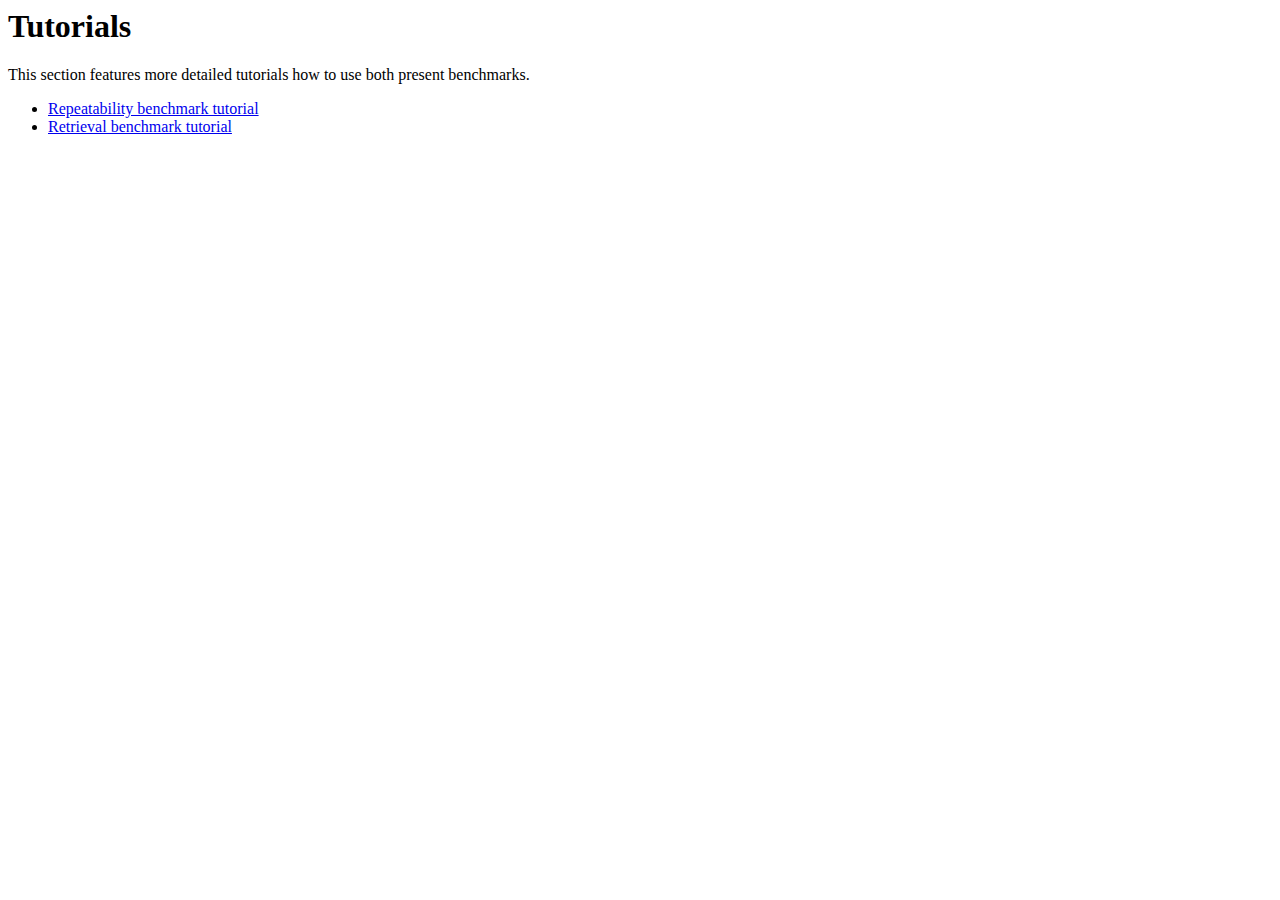
<file: doc/tutorials.html>
<!DOCTYPE group PUBLIC "-//W3C//DTD XHTML 1.0 Transitional//EN" "http://www.w3.org/TR/xhtml1/DTD/xhtml1-transitional.dtd">

<group>

<h1>Tutorials</h1>

This section features more detailed tutorials how to use both present
benchmarks.

<ul>
  <li><a href="%pathto:tut.repeatability;">Repeatability benchmark tutorial</a></li>
  <li><a href="%pathto:tut.retrieval;">Retrieval benchmark tutorial</a></li>
</ul>

</group>
</file>
